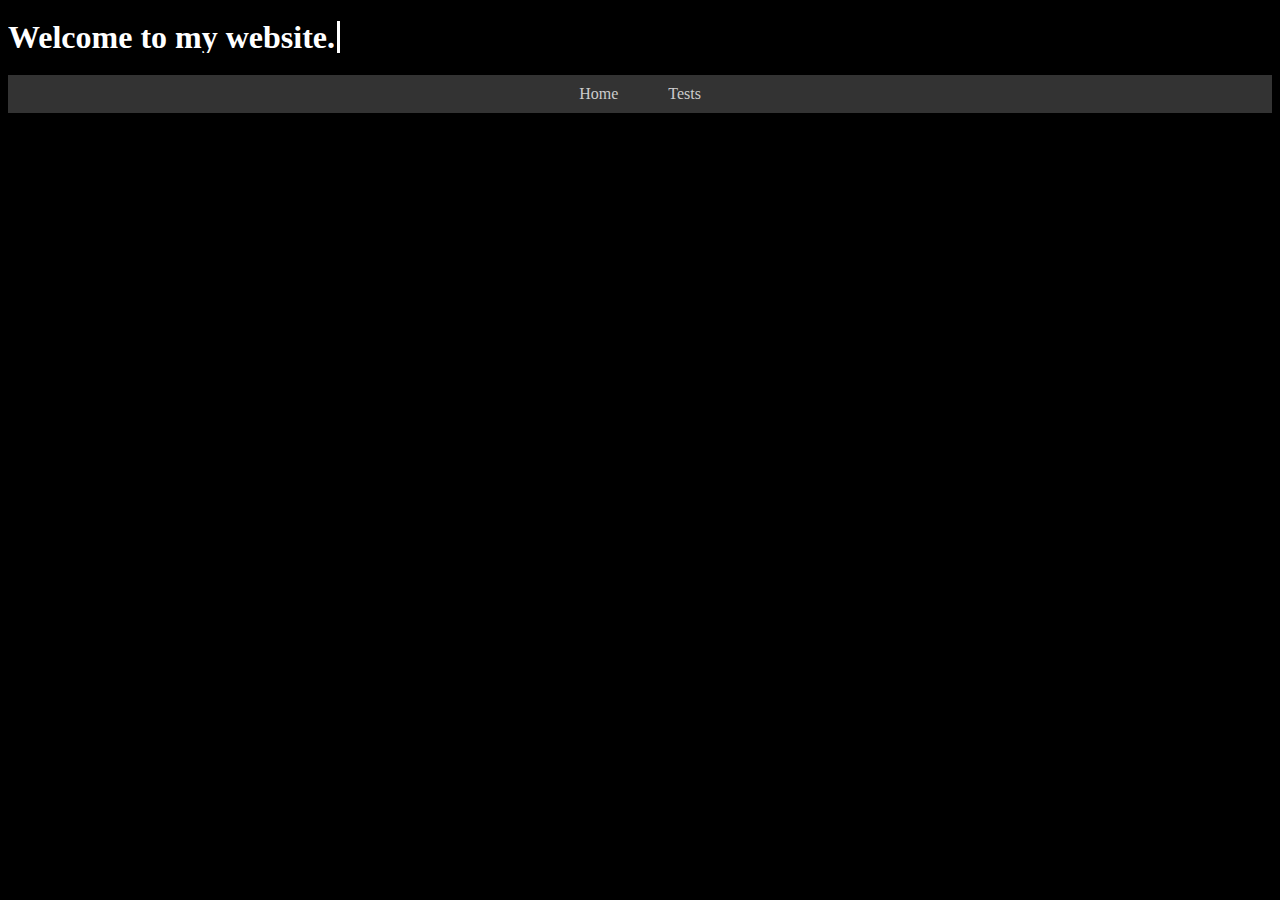
<file: index.html>
<!DOCTYPE html>
<html lang="en">
<head>
  <meta charset="utf-8">
  <meta name="viewport" content="width=device-width, initial-scale=1.0">
  <meta name="description" content="">
  <link rel="stylesheet" type="text/css" href="styles/styles.css">
  <title>Home Page</title>
</head>
<body>
  <div id="page-wrapper">
    <header>
        <h1 id="typing-text">Welcome to my website.</h1>
        <nav id="main-nav">
            <ul>
                <li><a href="index.html">Home</a></li>
                <li><a href="tests.html">Tests</a></li>
            </ul>
        </nav>
      </header>
      <main>
      </main>
      <footer>
      </footer>
  </div>
  <script src="src/scripts.js"></script>
</body>
</html>
</file>
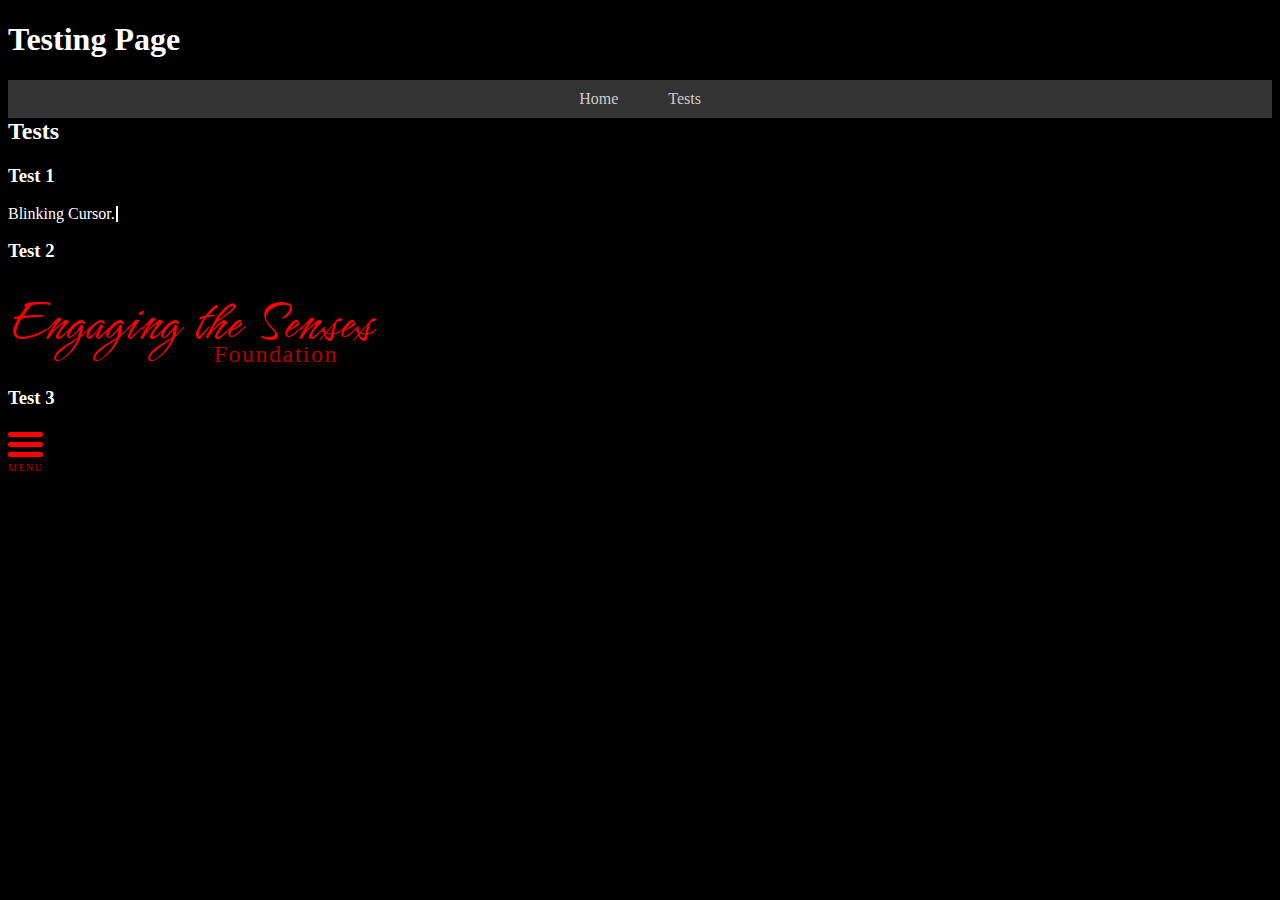
<file: tests.html>
<!DOCTYPE html>
<html lang="en">
<head>
  <meta charset="utf-8">
  <meta name="viewport" content="width=device-width, initial-scale=1.0">
  <meta name="description" content="">
  <link rel="stylesheet" type="text/css" href="styles/styles.css">
  <link rel="preconnect" href="https://fonts.googleapis.com">
  <link rel="preconnect" href="https://fonts.gstatic.com" crossorigin>
  <link href="https://fonts.googleapis.com/css2?family=Hurricane&display=swap" rel="stylesheet">
  <title>Home Page</title>
</head>
<body>
  <div id="page-wrapper">
    <header>
      <h1>Testing Page</h1>
      <nav id="main-nav">
          <ul>
              <li><a href="index.html">Home</a></li>
              <li><a href="tests.html">Tests</a></li>
          </ul>
      </nav>
    </header>
    <main>
      <h2>Tests</h2>
      <section>
        <h3>Test 1</h3>
        <p id="blinking-cursor">Blinking Cursor.</p>
      </section>
      <section>
        <h3>Test 2</h3>
        <div id="logo-container">
          <span id="logo-text">Engaging the Senses</span>
          <span id="sub-text">Foundation</span>
        </div>
      </section>
      <section>
        <h3>Test 3</h3>
        <div class="menu-container">
          <div class="hamburger" onclick="toggleMenu()">
            <div></div>
            <div></div>
            <div></div>
          </div>
          <nav class="menu">
            <a href="#">Home</a>
            <a href="#">About</a>
            <a href="#">Services</a>
            <a href="#">Contact</a>
          </nav>
          <span class="menu-sub">MENU</span>
        </div>
      </section>
  </div>
  <script src="src/scripts.js"></script>
</body>
</html>
</file>
<file: styles/styles.css>
/* Body */
body{
    background-color:black;
    color:white;
}
/* Blinking Cursor Effect */
#blinking-cursor{
    display:flex;
    color: white;
    line-height:1;
    gap:1px;
}
#blinking-cursor::after{
    content:"";
    width:2px;
    height:1em;
    background:white;
    display:inline-block;
    animation:cursor-blink 1.5s steps(1) infinite;
}
@keyframes cursor-blink{
    0% {
        opacity:0;
    }
    50% {
        opacity: 1;
    }
}
/* Typing Animation */
#typing-text{
    display:flex;
    line-height:1;
    overflow: hidden; /* Ensures the content is not revealed until the animation */
    border-right: .10em solid white; /* The typwriter cursor */
    white-space: nowrap; /* Keeps the content on a single line */
    animation: 
    typing 3.5s steps(100),
    blink-caret .75s step-end infinite;
    max-width:329px;
}
@keyframes typing{
    from{width:0;}
    to{width:100%;}
}
@keyframes blink-caret{
    from, to{border-color: transparent;}
    50%{border-color: white;}
}
/* Navigation */
#main-nav{
    float:left;
    width:100%;
    background-color:#333;
}
#main-nav ul {
    list-style-type: none;
    margin: 0;
    padding: 0;
    float: left;
    position: relative;
    left:50%;
}
#main-nav ul li {
    float: left;
    position: relative;
    right: 50%;
}
#main-nav ul li a {
    padding: 10px 25px;
    display: block;
    text-decoration: none;
    color: #ccc;
}
#main-nav ul li a:hover {
    background-color: #ccc;
    color: #333;
}
/* Logo */
#logo-container{
    position:relative;
    display:inline-block;
}
#logo-text{
    font-family:"Hurricane", cursive;
    font-size:60px;
    color:rgb(255, 0, 0);
    position:relative;
    z-index:2;
    letter-spacing:1px;
    float:left;
}
#sub-text{
    font-family:'', serif;
    font-size:24px;
    color:rgb(255, 0, 0);
    position:absolute;
    top:60px;
    right:35px;
    z-index:1;
    opacity:0.7;
    letter-spacing:1.5px;
    float:right;
}
/* Hamburger Menu */
.menu-container {
    position:relative;
    display:inline-block;
  }
  
  .nav-container {
    position: fixed;
    top: 0;
    left: 0;
    width: 100%;
    background: #333;
    padding: 10px 20px;
    display: flex;
    justify-content: space-between;
    align-items: center;
    color: white;
  }
  
  .hamburger {
    position: relative;
    display: block;
    width: 35px;
    height: 30px;
    cursor: pointer;
    float: left;
  }
  
  .hamburger div {
    background: red;
    height: 5px;
    width: 100%;
    margin: 5px 0;
    transition: all 0.3s ease;
    border-radius:5px;
  }
  
  .menu {
    position: relative;
    background: #333;
    display: none;
    flex-direction: column;
    text-align: center;
  }
  
  .menu a {
    color: red;
    text-decoration: none;
    padding: 10px 15px;
    display: block;
    transition: background 0.3s;
  }
  
  .menu a:hover {
    background: #555;
  }
  
  .menu.active {
    display: flex;
  }
  
  .hamburger.open div:first-child {
    transform: translateY(10px) rotate(45deg);
  }
  
  .hamburger.open div:nth-child(2) {
    opacity: 0;
  }
  
  .hamburger.open div:last-child {
    transform: translateY(-10px) rotate(-45deg);
  }
  
  .menu-sub{
    font-family:'', serif;
    font-size:10px;
    color:rgb(255, 0, 0);
    position:absolute;
    top:35px;
    left:0;
    z-index:1;
    opacity:0.7;
    letter-spacing:1.5px;
    float:right;
}
</file>
